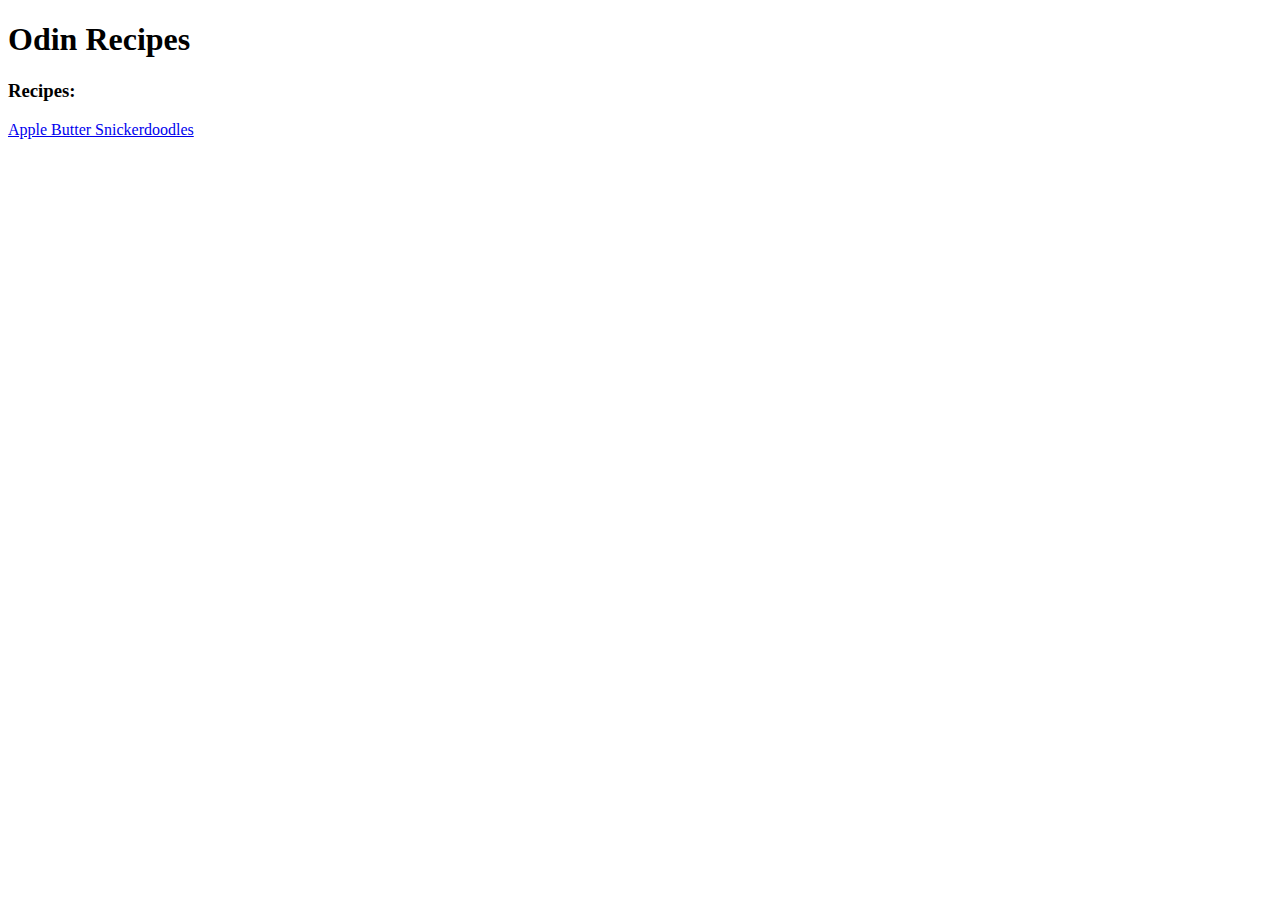
<file: index.html>
<!DOCTYPE html>
<html lang="en">
  <head>
    <meta charset="UTF-8" />
    <title>Odin Recipes Title</title>
  </head>
  <body>
    <h1>Odin Recipes</h1>
    <h3>Recipes:</h3>
    <p>
      <a href="./recipes/snickerdoodles.html">Apple Butter Snickerdoodles</a>
    </p>
  </body>
</html>
</file>
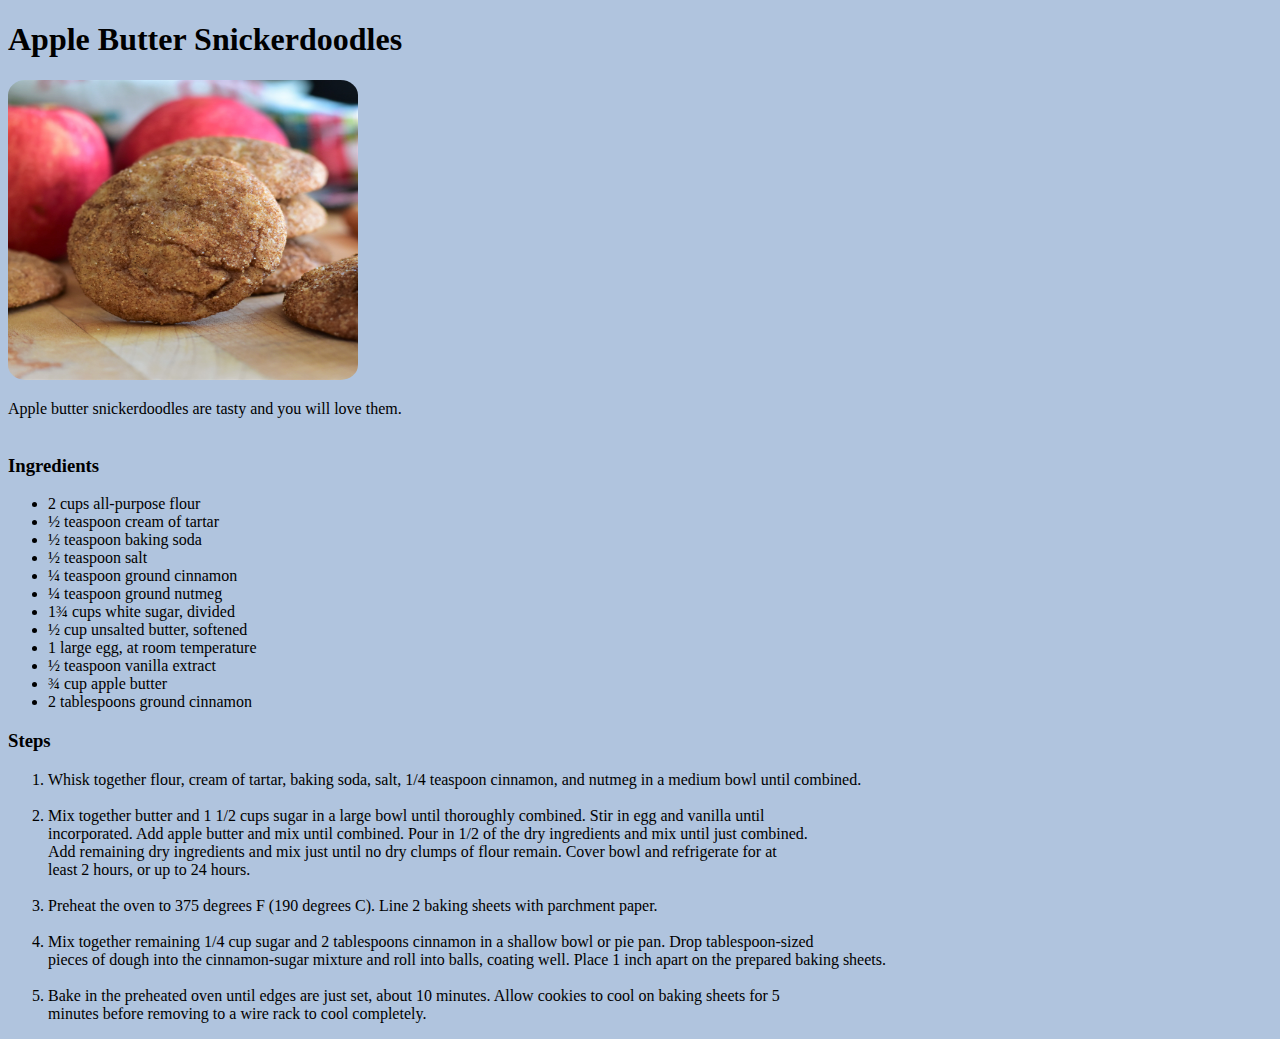
<file: recipes/snickerdoodles.html>
<!DOCTYPE html>
<html lang="en">
  <head>
    <meta charset="UTF-8">
    <title>Apple Butter Snickerdoodles</title>
    <link rel="stylesheet" href="../style.css">
  </head>
  <body>
    <h1>Apple Butter Snickerdoodles</h1>
    <img class="recipe_images" src="../images/snickerdoodle.jfif" alt="Apple Butter Snickerdoodles">
    <p>Apple butter snickerdoodles are tasty and you will love them.<br><br></p>
    <h3>Ingredients</h3>
    <ul>
      <li>2 cups all-purpose flour</li>
      <li>½ teaspoon cream of tartar</li>
      <li>½ teaspoon baking soda</li>
      <li>½ teaspoon salt</li>
      <li>¼ teaspoon ground cinnamon</li>
      <li>¼ teaspoon ground nutmeg</li>
      <li>1¾ cups white sugar, divided</li>
      <li>½ cup unsalted butter, softened</li>
      <li>1 large egg, at room temperature</li>
      <li>½ teaspoon vanilla extract</li>
      <li>¾ cup apple butter</li>
      <li>2 tablespoons ground cinnamon</li>
    </ul>
    <h3>Steps</h3>
    <ol>
      <li>Whisk together flour, cream of tartar, baking soda, salt, 1/4 teaspoon cinnamon, and nutmeg in a medium bowl until combined.<br><br></li>
      <li>Mix together butter and 1 1/2 cups sugar in a large bowl until thoroughly combined. Stir in egg and vanilla until<br>
          incorporated. Add apple butter and mix until combined. Pour in 1/2 of the dry ingredients and mix until just combined.<br>
          Add remaining dry ingredients and mix just until no dry clumps of flour remain. Cover bowl and refrigerate for at <br>
          least 2 hours, or up to 24 hours.<br><br></li>
      <li>Preheat the oven to 375 degrees F (190 degrees C). Line 2 baking sheets with parchment paper.<br><br></li>
      <li>Mix together remaining 1/4 cup sugar and 2 tablespoons cinnamon in a shallow bowl or pie pan. Drop tablespoon-sized <br>
          pieces of dough into the cinnamon-sugar mixture and roll into balls, coating well. Place 1 inch apart on the prepared baking sheets.<br><br></li>
      <li>Bake in the preheated oven until edges are just set, about 10 minutes. Allow cookies to cool on baking sheets for 5 <br>
        minutes before removing to a wire rack to cool completely.</li>
    </ol>
  </body>
</html>
</file>
<file: style.css>
body {
  background-color:lightsteelblue;
}
.recipe_images {
  width: 350px;
  height: 300px;
  border-radius: 5%;
}
</file>
